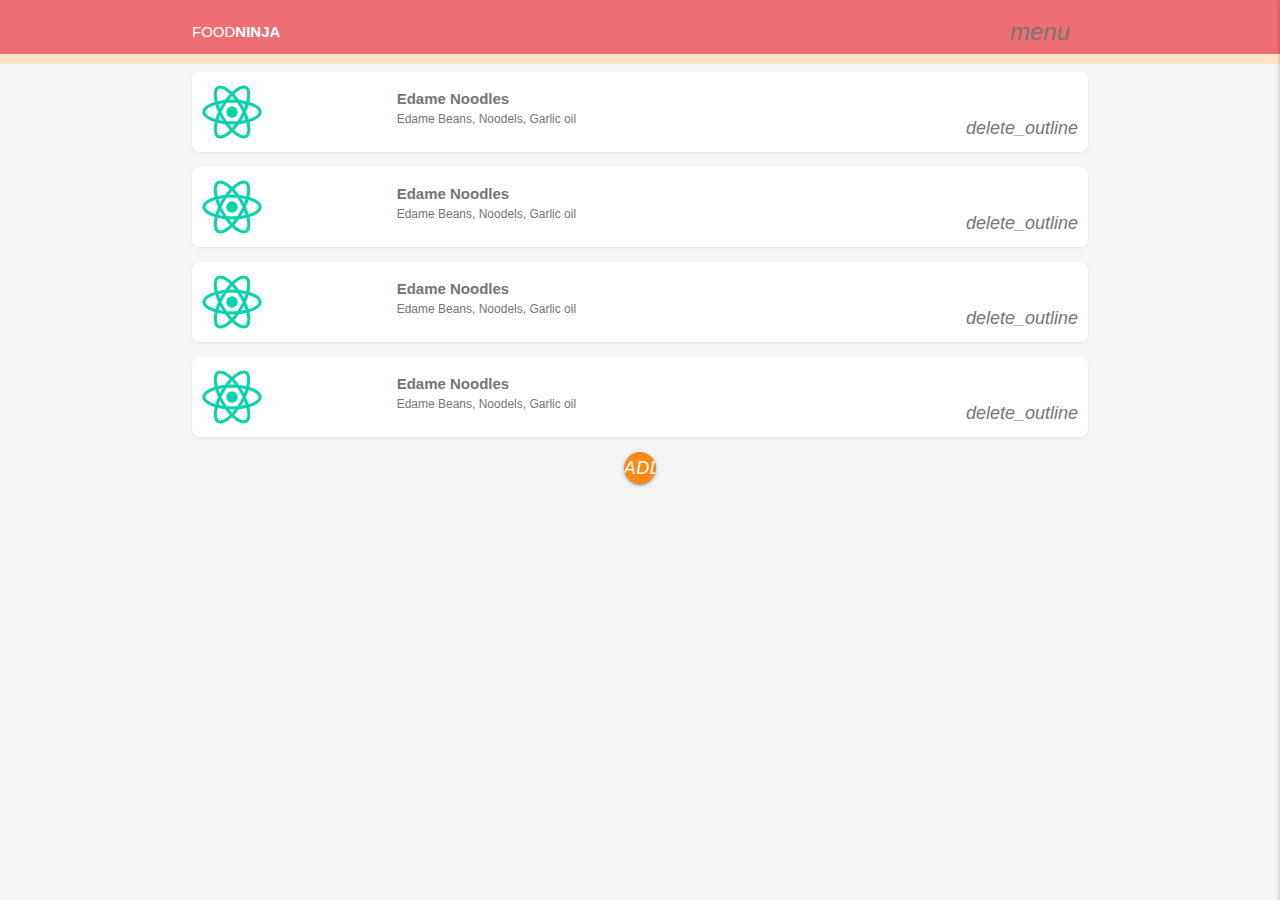
<file: index.html>
<!DOCTYPE html>
<html lang="ko">
<head>
    <meta charset="UTF-8">
    <meta name="viewport" content="width=device-width, initial-scale=1.0">
    <title>Foods | My Home</title>

    <link rel="stylesheet" href="static/css/styles.css">
    <!-- Materialize -->
    <link rel="stylesheet" href="https://cdnjs.cloudflare.com/ajax/libs/materialize/1.0.0/css/materialize.min.css">
    <script src="https://cdnjs.cloudflare.com/ajax/libs/materialize/1.0.0/js/materialize.min.js"></script>
    <link rel="manifest" href="./manifest.json">
    <!-- ios support -->
    <link rel="apple-touch-icon" href="./static/img/icons/96x96.png">
    <meta name="apple-mobile-web-app-status-bar" content="#aa7700">
    <meta name="theme-color" content="#FFE1C4">
</head>
<body class="grey lighten-4">

  <!-- top nav -->
  <nav class="z-depth-0">
    <div class="nav-wrapper container">
      <a href="/">Food<span>Ninja</span></a>
      <span class="right grey-text text-darken-1">
        <i class="material-icons sidenav-trigger" data-target="side-menu">menu</i>
      </span>
    </div>
  </nav>

  <!-- side nav -->
  <ul id="side-menu" class="sidenav side-menu">
    <li><a class="subheader">FOODNINJA</a></li>
    <li><a href="/" class="waves-effect">Home</a></li>
    <li><a href="/static/src/about.html" class="waves-effect">About</a></li>
    <li><div class="divider"></div></li>
    <li><a href="/static/src/contact.html" class="waves-effect">
      <i class="material-icons">mail_outline</i>Contact</a>
    </li>
  </ul>

  <!-- recipes -->
  <div class="recipes container grey-text text-darken-1">
    <div class="card-panel recipe white row">
      <img src="/static/img/dish.png" alt="recipe thumb">
      <div class="recipe-details">
        <div class="recipe-title">Edame Noodles</div>
        <div class="recipe-ingredients">Edame Beans, Noodels, Garlic oil</div>
      </div>
      <div class="recipe-delete">
        <i class="material-icons">delete_outline</i>
      </div>
    </div>
    <div class="card-panel recipe white row">
      <img src="/static/img/dish.png" alt="recipe thumb">
      <div class="recipe-details">
        <div class="recipe-title">Edame Noodles</div>
        <div class="recipe-ingredients">Edame Beans, Noodels, Garlic oil</div>
      </div>
      <div class="recipe-delete">
        <i class="material-icons">delete_outline</i>
      </div>
    </div>
    <div class="card-panel recipe white row">
      <img src="/static/img/dish.png" alt="recipe thumb">
      <div class="recipe-details">
        <div class="recipe-title">Edame Noodles</div>
        <div class="recipe-ingredients">Edame Beans, Noodels, Garlic oil</div>
      </div>
      <div class="recipe-delete">
        <i class="material-icons">delete_outline</i>
      </div>
    </div>
    <div class="card-panel recipe white row">
      <img src="/static/img/dish.png" alt="recipe thumb">
      <div class="recipe-details">
        <div class="recipe-title">Edame Noodles</div>
        <div class="recipe-ingredients">Edame Beans, Noodels, Garlic oil</div>
      </div>
      <div class="recipe-delete">
        <i class="material-icons">delete_outline</i>
      </div>
    </div>
  </div>

  <div class="center">
    <a class="btn-floating btn-small btn-large add-btn sidenav-trigger" data-target="side-form">
      <i class="material-icons">add</i>
    </a>
  </div>

  <!-- add recipe side nav -->
  <div id="side-form" class="sidenav side-form">
    <form class="add-recipe container section">
      <h6 >New Recipe</h6>
      <div class="divider"></div>
      <div class="input-field">
        <input placeholder="e.g. Ninja soup" id="title" type="text" class="validate">
        <label for="title">Recipe Title</label>
      </div>
      <div class="input-field">
        <input placeholder="e.g. Tofu, mushroom, garlic" id="ingredients" type="text" class="validate">
        <label for="ingredients">Ingredients</label>
      </div>
      <div class="input-field center">
        <button class="btn-small">Add</button>
      </div>
    </form>
  </div>
  <script src="./static/js/app.js"></script>
  <script src="/static/js/ui.js"></script>
</body>
</html>
</file>
<file: static/css/styles.css>
html, body {
    padding: 0;
    margin: 0;
}
ul, li, a {
    padding: 0;
    margin: 0;
    list-style: none;
    color: inherit;
    text-decoration: inherit;
}

/* colours */
:root{
    --primary: #FFE9D2;
    --secondary: #FFE1C4;
    --title: #FF8816;
  }
  
  /* layout styles */
  nav{
    background: var(--primary);
    border-bottom: 10px solid var(--secondary);
  }
  nav a{
    text-transform: uppercase;
    color: var(--title);
  }
  nav a span{
    font-weight: bold;
  }
  nav .sidenav-trigger{
    margin: 0;
  }
  
  /* recipe styles */
  .recipes{
    margin-top: 20px;
  }
  .card-panel.recipe{
    border-radius: 8px;
    padding: 10px;
    box-shadow: 0px 1px 3px rgba(90,90,90,0.1);
    display: grid;
    grid-template-columns: 2fr 6fr 1fr;
    grid-template-areas: "image details delete";
    position: relative;
  }
  .recipe img{
    grid-area: image;
    max-width: 60px;
  }
  .recipe-details{
    grid-area: details;
    margin-top: 6px;
  }
  .recipe-delete{
    grid-area: delete;
    position: absolute;
    bottom: 0px;
    right: 0px;
  }
  .recipe-delete i{
    font-size: 18px;
  }
  .recipe-title{
    font-weight: bold;
  }
  .recipe-ingredients{
    font-size: 0.8em;
  }
  
  /* form-styles */
  .add-btn{
    background: var(--title) !important;
  }
  input{
    box-shadow: none !important;
    -webkit-box-shadow: none !important;
  }
  .side-form button{
    background: var(--title);
    box-shadow: 1px 1px 3px rgba(90,90,90,0.2);
  }
  form .input-field{
    margin-top: 30px;
  }
</file>
